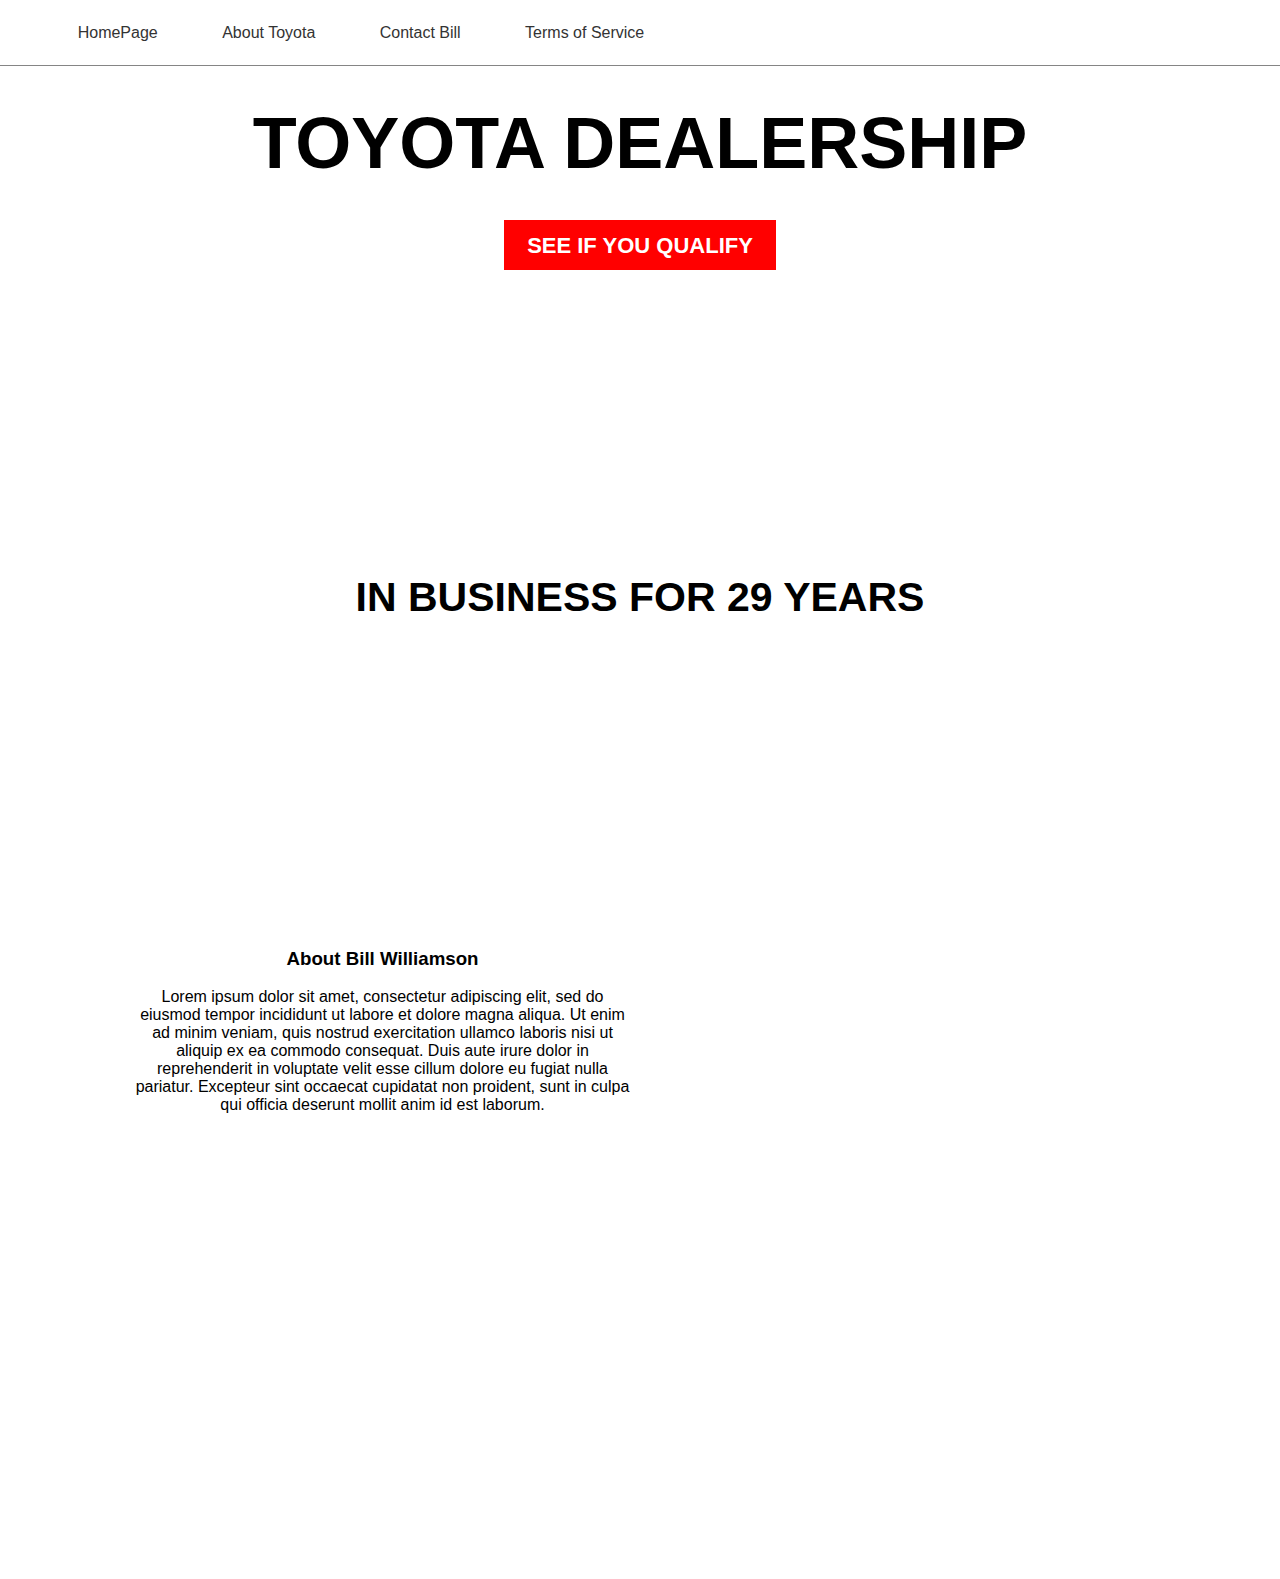
<file: index.html>
<!DOCTYPE html>
<html lang="en" dir="ltr">
  <head>
    <meta charset="utf-8">
    <title>Toyota Dealership • New York</title>
    <link rel="stylesheet" href="main.css">
  </head>
  <body>
  <nav id="navbar">
    <ul>
      <li><a href="#">HomePage</a></li>
      <li><a href="#">About Toyota</a></li>
      <li><a href="#">Contact Bill</a></li>
      <li><a href="#">Terms of Service</a></li>
    </ul>
  </nav>
    <div class="main-header">
  <h1>Toyota Dealership</h1>
  <a href="#" class="main-button">See if you Qualify</a>
    </div>
  <div class="company-info">
    <h2>In Business for 29 Years</h2>
    </div>
    <div class="grid-container">
    <div class="car-grid">
      <div></div>
      <div></div>
      <div></div>

      </div>

      <div class="info-grid">
        <div>
          <h3>About Bill Williamson</h3>
          <p class='about bill williamson'>Lorem ipsum dolor sit amet, consectetur adipiscing elit, sed do eiusmod tempor incididunt ut labore et dolore magna aliqua. Ut enim ad minim veniam, quis nostrud exercitation ullamco laboris nisi ut aliquip ex ea commodo consequat. Duis aute irure dolor in reprehenderit in voluptate velit esse cillum dolore eu fugiat nulla pariatur. Excepteur sint occaecat cupidatat non proident, sunt in culpa qui officia deserunt mollit anim id est laborum.</p>
        </div>
        <div></div>
      </div>
      </div>


  </body>
</html>
</file>
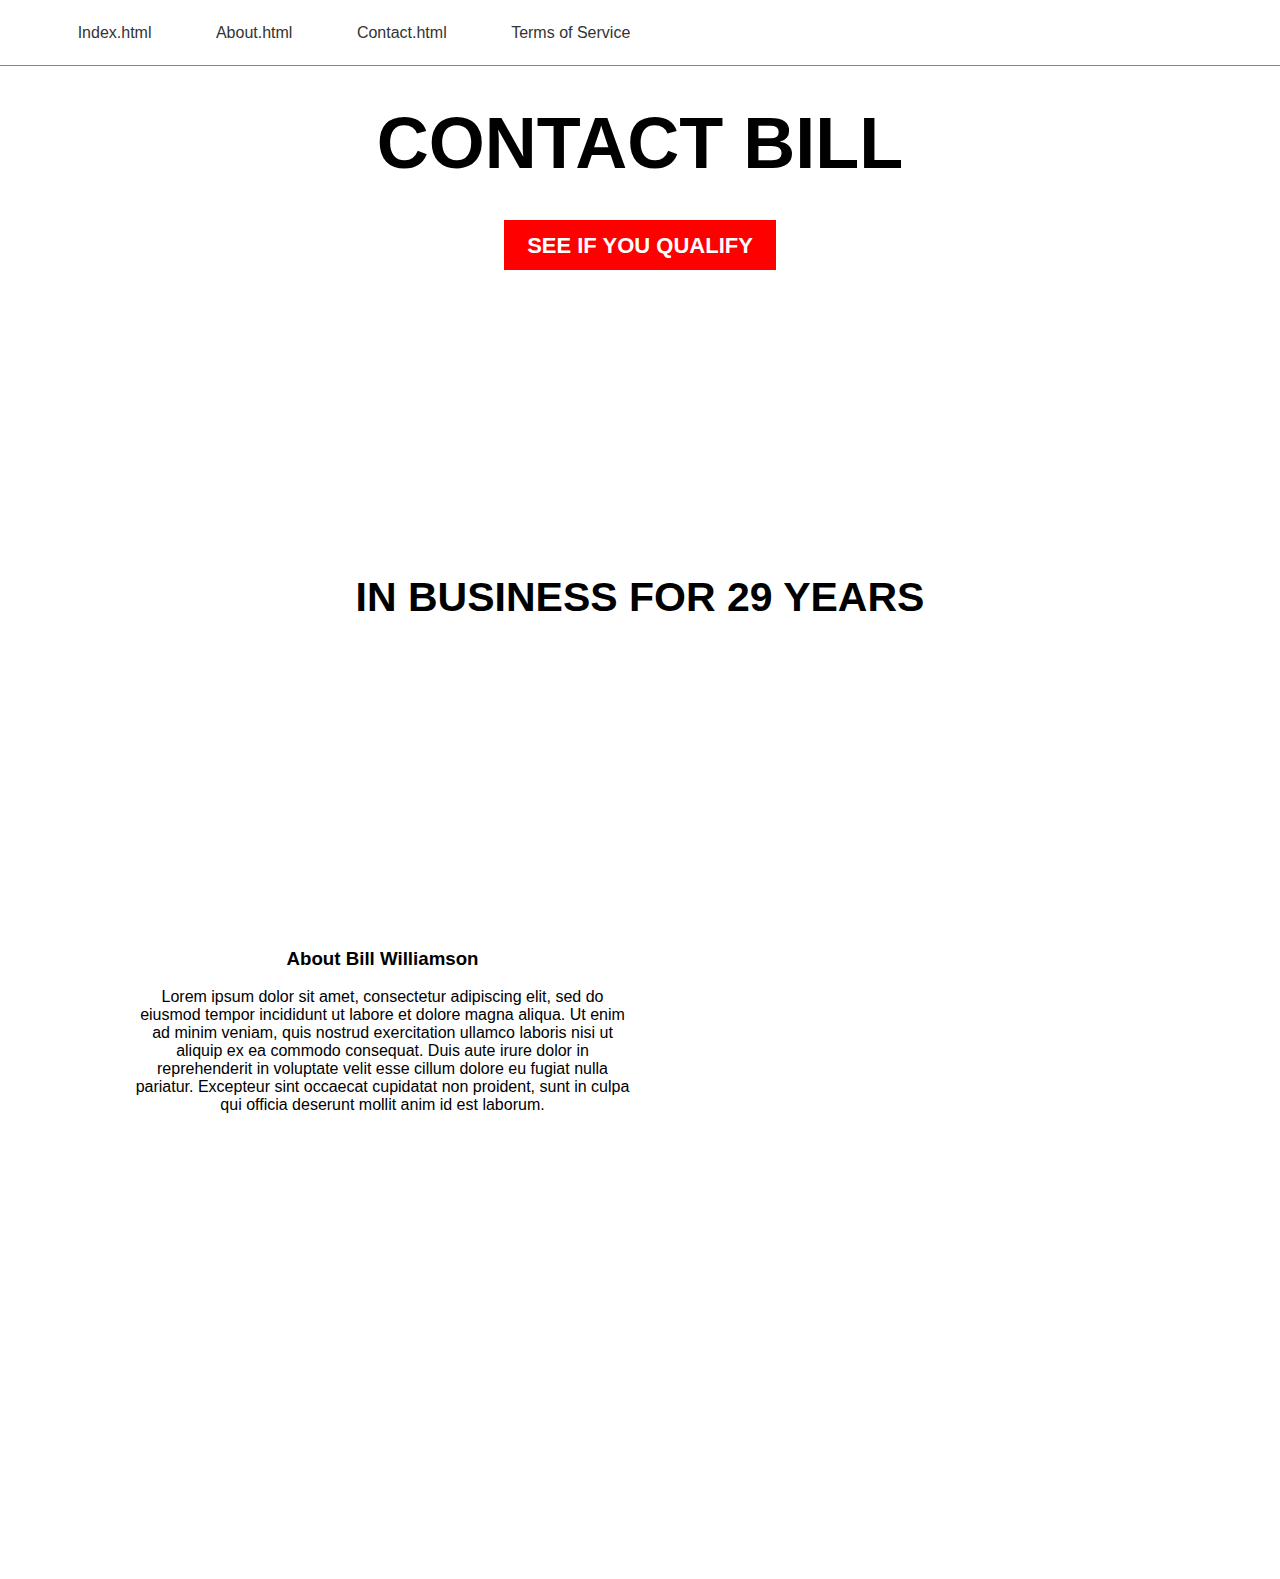
<file: about.html>
<!DOCTYPE html>
<html lang="en" dir="ltr">
  <head>
    <meta charset="utf-8">
    <title>Toyota Dealership • New York</title>
    <link rel="stylesheet" href="main.css">
  </head>
  <body>
  <nav id="navbar">
    <ul>
      <li><a href="index.html">Index.html</a></li>
      <li><a href="About.html">About.html</a></li>
      <li><a href="Contact.hmtl">Contact.html</a></li>
      <li><a href="#">Terms of Service</a></li>
    </ul>
  </nav>
    <div class="main-header">
  <h1>Contact Bill</h1>
  <a href="#" class="main-button">See if you Qualify</a>
    </div>
  <div class="company-info">
    <h2>In Business for 29 Years</h2>
    </div>
    <div class="grid-container">
    <div class="car-grid">
      <div></div>
      <div></div>
      <div></div>

      </div>

      <div class="info-grid">
        <div>
          <h3>About Bill Williamson</h3>
          <p class='about bill williamson'>Lorem ipsum dolor sit amet, consectetur adipiscing elit, sed do eiusmod tempor incididunt ut labore et dolore magna aliqua. Ut enim ad minim veniam, quis nostrud exercitation ullamco laboris nisi ut aliquip ex ea commodo consequat. Duis aute irure dolor in reprehenderit in voluptate velit esse cillum dolore eu fugiat nulla pariatur. Excepteur sint occaecat cupidatat non proident, sunt in culpa qui officia deserunt mollit anim id est laborum.</p>
        </div>
        <div></div>
      </div>
      </div>


  </body>
</html>
</file>
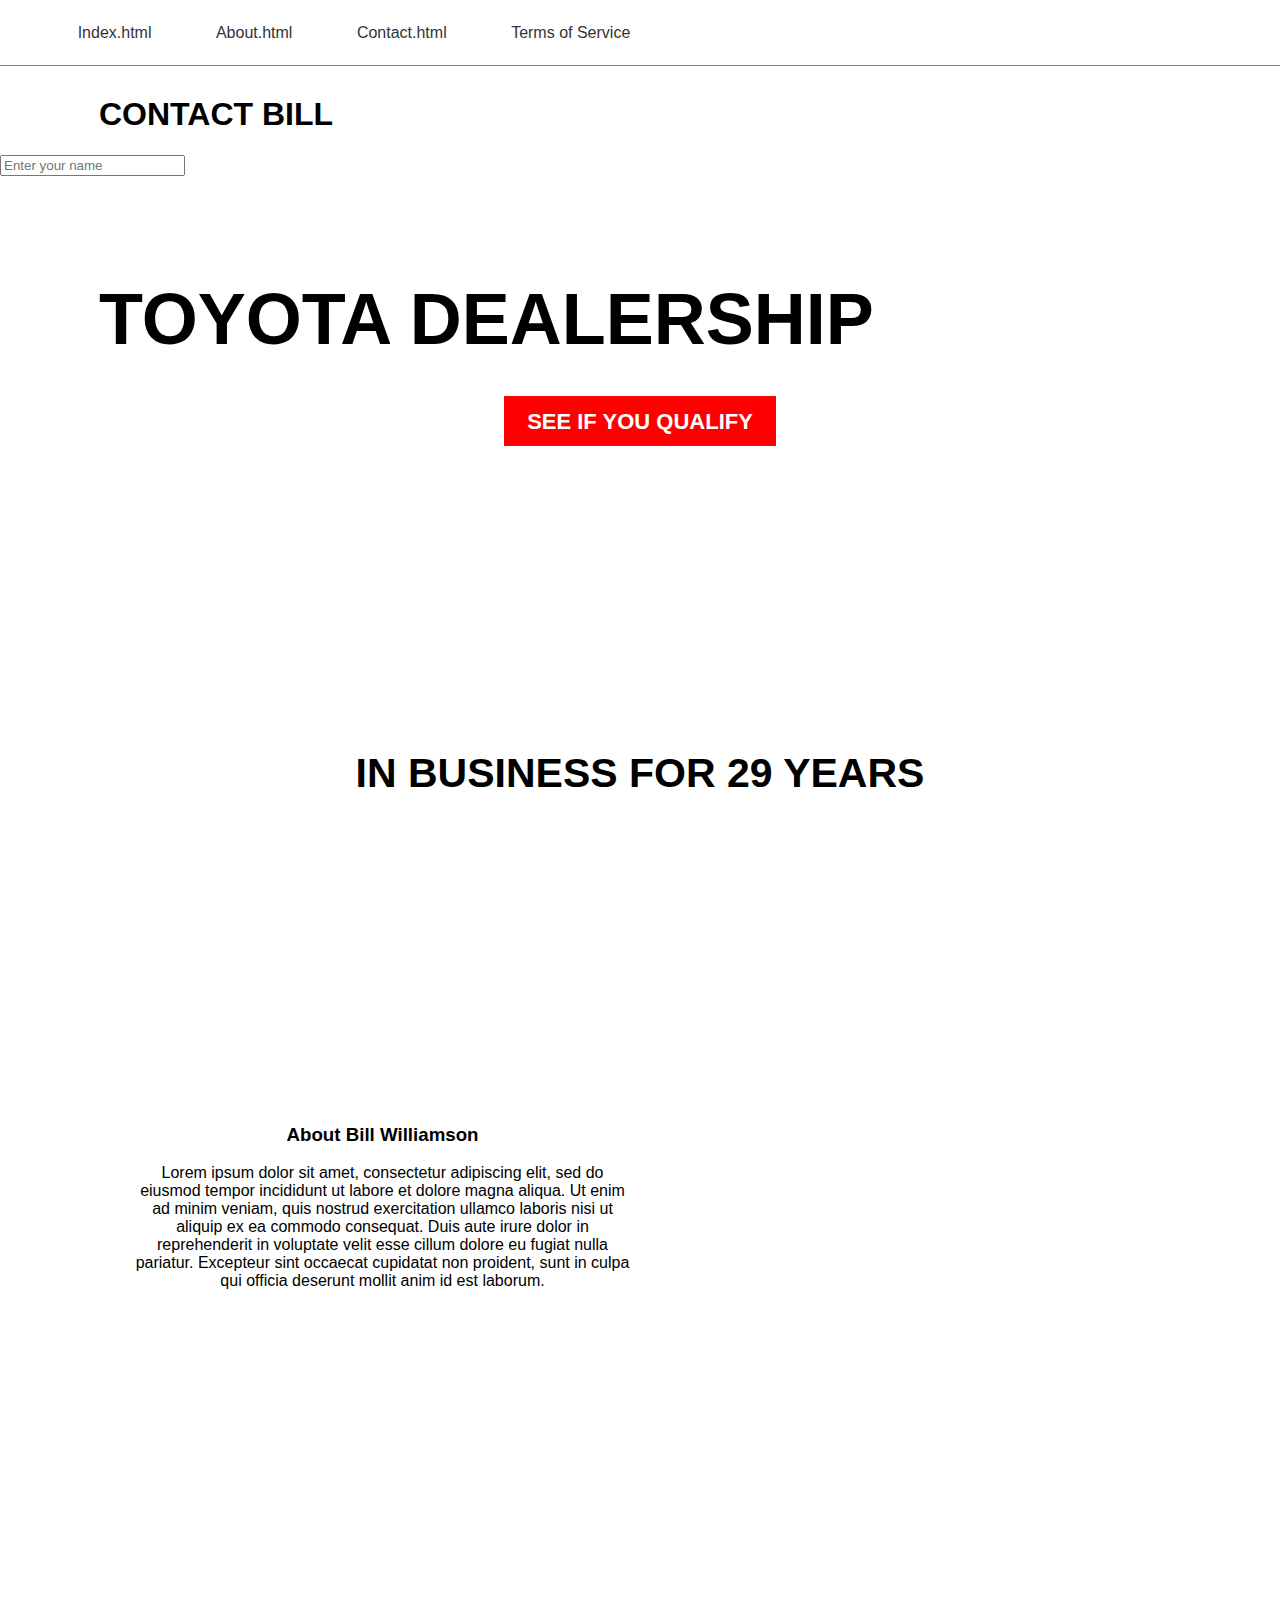
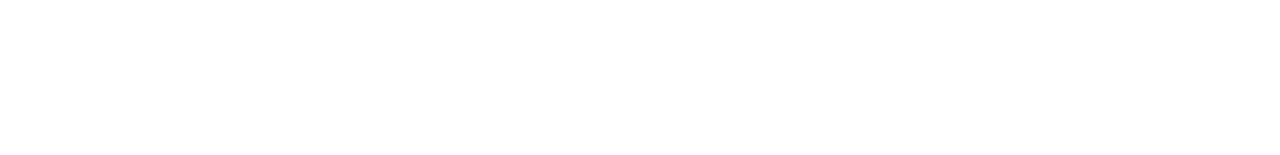
<file: contact.html>
<!DOCTYPE html>
<html lang="en" dir="ltr">
  <head>
    <meta charset="utf-8">
    <title>About Bill Williamson</title>
    <link rel="stylesheet" href="main.css">
  </head>
  <body>
  <nav id="navbar">
    <ul>
      <li><a href="index.html">Index.html</a></li>
      <li><a href="About.hmtl">About.html</a></li>
      <li><a href="Contact.html">Contact.html</a></li>
      <li><a href="#">Terms of Service</a></li>
    </ul>
  </nav>
  <section class="contact-section">
    <h1>Contact Bill</h1>
    <input type="text"placeholder="Enter your name">
    <div class="main-header">
  <h1>Toyota Dealership</h1>
  <a href="#" class="main-button">See if you Qualify</a>
    </div>
  <div class="company-info">
    <h2>In Business for 29 Years</h2>
    </div>
    <div class="grid-container">
    <div class="car-grid">
      <div></div>
      <div></div>
      <div></div>

      </div>

      <div class="info-grid">
        <div>
          <h3>About Bill Williamson</h3>
          <p class='about bill williamson'>Lorem ipsum dolor sit amet, consectetur adipiscing elit, sed do eiusmod tempor incididunt ut labore et dolore magna aliqua. Ut enim ad minim veniam, quis nostrud exercitation ullamco laboris nisi ut aliquip ex ea commodo consequat. Duis aute irure dolor in reprehenderit in voluptate velit esse cillum dolore eu fugiat nulla pariatur. Excepteur sint occaecat cupidatat non proident, sunt in culpa qui officia deserunt mollit anim id est laborum.</p>
        </div>
        <div></div>
      </div>
      </div>


  </body>
</html>
</file>
<file: main.css>
body {
  margin: 0px;
  font-family: sans-serif;
}

.contact-section {
  padding-top: 75px;
}

.contact-form {
  padding-left: 100px;
}

.contact-form input[type='submit'] {
  background: red;
  border: 1px solid darkred;
  color: white;
  padding: 1% 1.5%;
  text-transform: uppercase;
  font-weight: 600;
}

.contact-form input[type='submit']:hover {
  background: darkred;
}

.contact-form textarea {
  border-radius: 5px;
  margin-top: 15px;
  font-family: sans-serif;
}

.contact-form input[type='text'] {
  font-size: 20px;
  width: 355px;
  padding: 9px 10px 9px 2px;
  border-radius: 3px;
}

.contact-section h1 {
  text-align: left;
  padding-left: 99px;
}

.brand.logo {
  width: 4%;
  height:auto;
  margin-bottom: inherit;
}

.main-header {
  background-image: url("https://cdn.vehiclemall.com/medialibrary/dealergroup/845/slideshow/619/36ddf56c-ddbe-3ece-eb7812ccd9ae74a3.jpg");
  height: 500px;
  background-size: cover;
  text-align: center;
}

h2 {
  padding: 40px 0;
  font-size: 41px;
}

.main-header h1 {
  font-size: 72px;
  margin-top: 0;
  padding-top: 8%;
}

h1, h2 {
  text-align: center;
  text-transform: uppercase;
}

.car-grid {
  display: inline-grid;
  grid-template: 200px / 400px 400px 400px;
  grid-gap: 10px;
}

.car-grid div {
  background-image: url("http://mondeorijders.com/wp-content/uploads/2017/10/Picture4.png");
  background-position: 50% 50%;
  background-size: cover;
}

.grid-container {
  text-align: center;
}

.main-button {
  background: red;
  padding: 1% 1.8%;
  text-decoration: none;
  text-transform: uppercase;
  color: #fff;
  font-weight: 600;
  font-size: 22px;
}

.main-button:hover {
  background: pink;
}

.info-grid {
  padding-top: 30px;
  display: inline-grid;
  grid-template: 650px / 500px 500px;
  grid-gap: 15px;
}

.info-grid div:nth-child(2) {
  background-image: url("https://img.buzzfeed.com/buzzfeed-static/static/2016-09/6/13/asset/buzzfeed-prod-web02/sub-buzz-10751-1473181205-1.jpg?downsize=700:*&output-format=auto&output-quality=auto");
  background-position: 50% 40%;
  background-size: cover;
}

#navbar {
  padding-left: 5%;
  padding: 0.6%;
  position: fixed;
  background: white;
  width: 100%;
  border-bottom: 1px solid #858585;
  color: #333;
}

#navbar ul li {
  display: inline;
  padding: 0 30px;
}

#navbar ul li a {
  text-decoration: none;
  color: #333;
}
</file>
